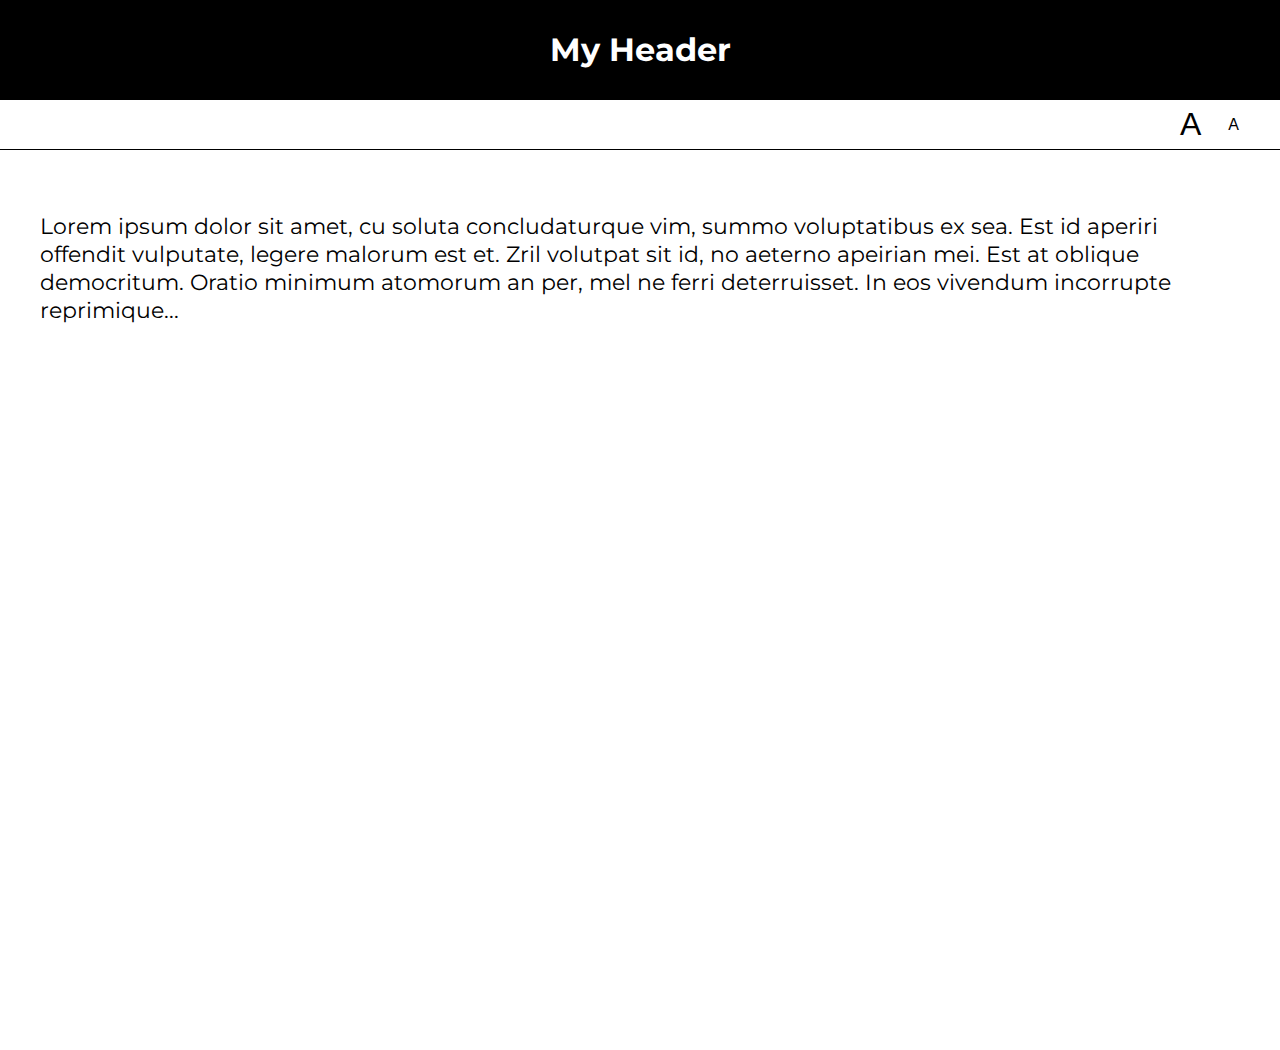
<file: lab05/01-font-switcher/index.html>
<!DOCTYPE html>
<html lang="en">
<head>
    <meta charset="UTF-8">
    <title>Lab 05: Font Switcher</title>
      <link rel="stylesheet" href="../style.css">
      <script src="index.js" defer></script>
</head>
<body class="high-contrast">
    <div class="container">

        <header><h1>My Header</h1></header>

        <nav>
            <button id="a1" title="Make font bigger">A</button>
            <button id="a2" title="Make font smaller">A</button>
        </nav>

        <div class="content">
            <p>
                Lorem ipsum dolor sit amet, cu soluta concludaturque vim,
                summo voluptatibus ex sea. Est id aperiri offendit vulputate,
                legere malorum est et. Zril volutpat sit id, no aeterno apeirian
                mei. Est at oblique democritum. Oratio minimum atomorum an per,
                mel ne ferri deterruisset. In eos vivendum incorrupte reprimique...
            </p>
        </div>

    </div>
</body>
</html>
</file>
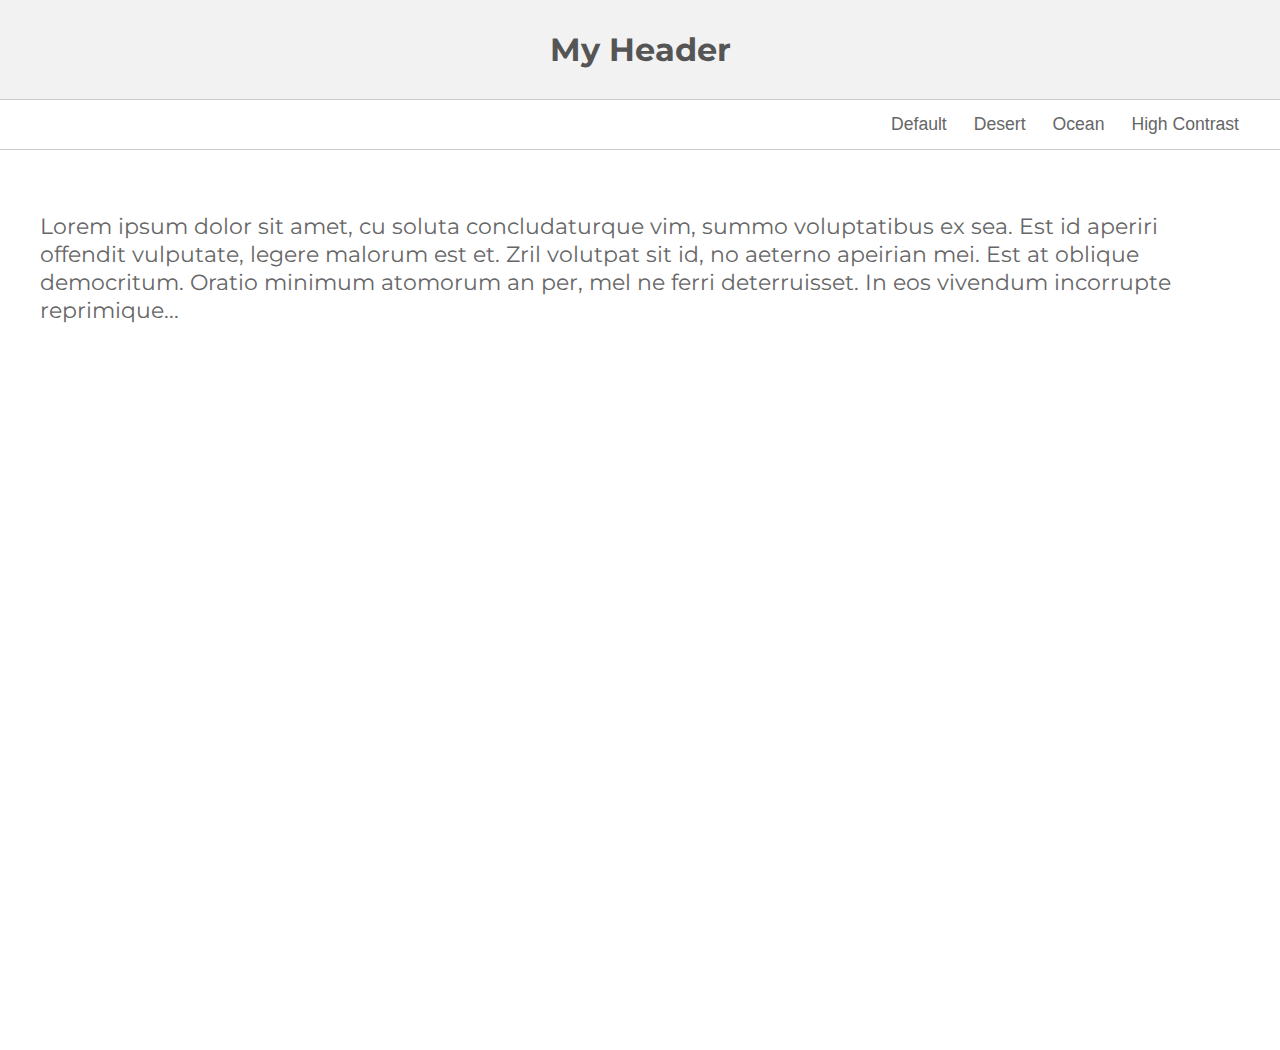
<file: lab05/02-theme-switcher/index.html>
<!DOCTYPE html>
<html lang="en" >

<head>
    <meta charset="UTF-8">
    <title>Lab 05: Theme Switcher</title>
    <link rel="stylesheet" href="../style.css">
    <script src="index.js" defer></script>
  
</head>

<body>

    <section class="container">
        <header><h1>My Header</h1></header>
        <nav>
            <button id="default" title="Change to 'Default' theme">Default</button>
            <button id="desert" title="Change to 'Desert' theme">Desert</button>
            <button id="ocean" title="Change to 'Ocean' theme">Ocean</button>
            <button id="high-contrast" title="Change to 'High Contrast' theme">High Contrast</button>
        </nav>
        <div class="content">
            <p>Lorem ipsum dolor sit amet, cu soluta concludaturque vim, summo voluptatibus ex sea. Est id aperiri offendit vulputate, legere malorum est et. Zril volutpat sit id, no aeterno apeirian mei. Est at oblique democritum. Oratio minimum atomorum an per,
            mel ne ferri deterruisset. In eos vivendum incorrupte reprimique...</p>
        </div>
    </section>
</body>

</html>
</file>
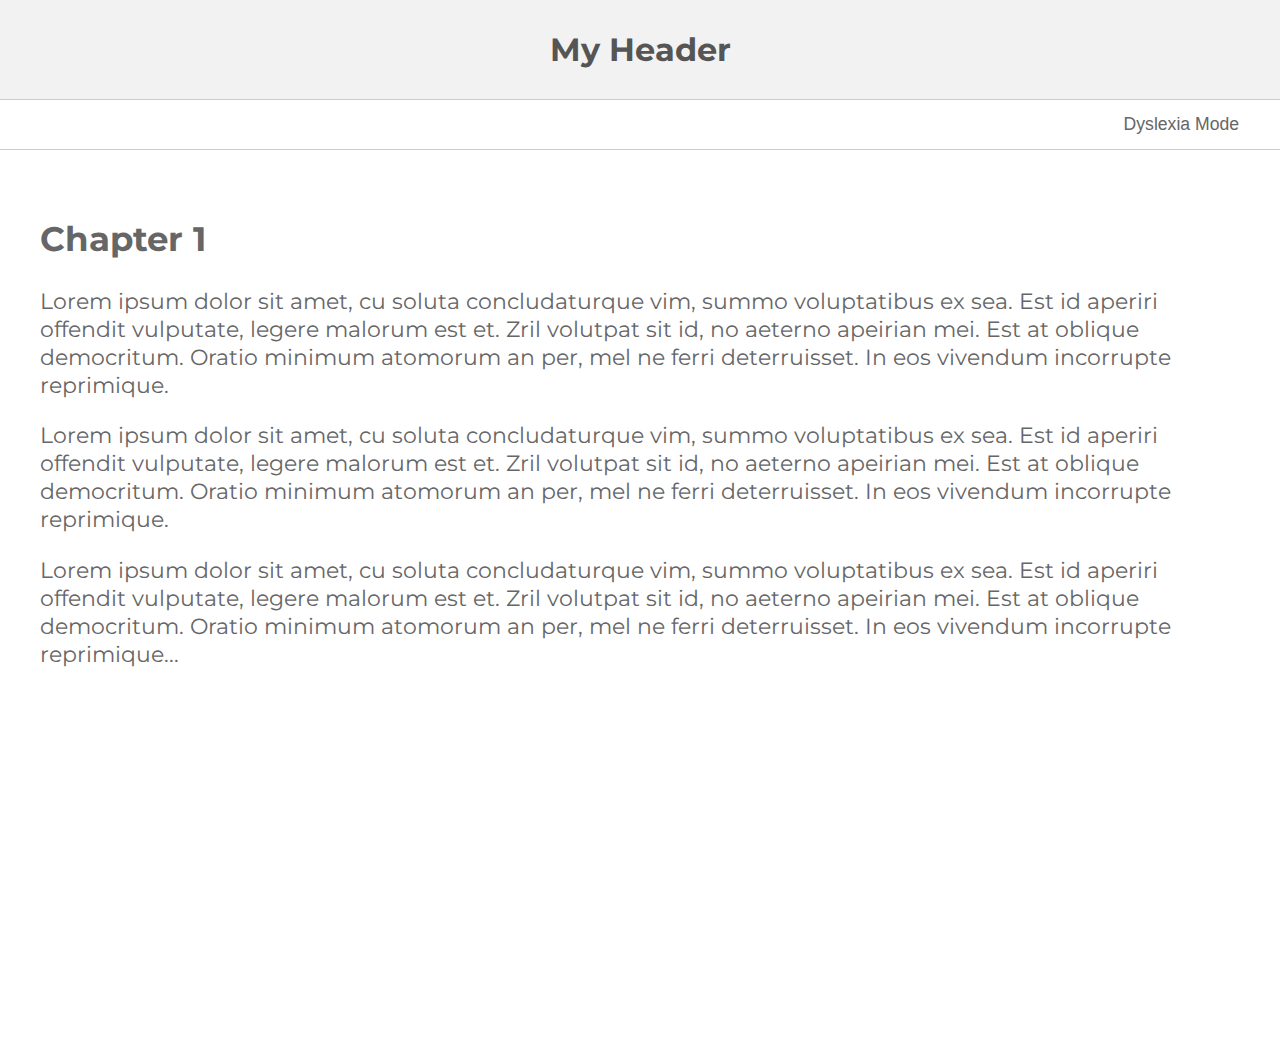
<file: lab05/03-dyslexia-mode/index.html>
<!DOCTYPE html>
<html lang="en">
<head>
    <meta charset="UTF-8">
    <title>Lab 05: Dyslexia Mode</title>
      <link rel="stylesheet" href="../style.css">
      <script src="index.js" defer></script>
</head>
<body>
    <div class="container">

        <header><h1>My Header</h1></header>

        <nav>
            <button id="dyslexia-toggle" href="#">Dyslexia Mode</button>
        </nav>

        <div class="content">
            <h2>Chapter 1</h2>
            <p>
                Lorem ipsum dolor sit amet, cu soluta concludaturque vim,
                summo voluptatibus ex sea. Est id aperiri offendit vulputate,
                legere malorum est et. Zril volutpat sit id, no aeterno apeirian
                mei. Est at oblique democritum. Oratio minimum atomorum an per,
                mel ne ferri deterruisset. In eos vivendum incorrupte reprimique.

            </p>

            <p>
                Lorem ipsum dolor sit amet, cu soluta concludaturque vim,
                summo voluptatibus ex sea. Est id aperiri offendit vulputate,
                legere malorum est et. Zril volutpat sit id, no aeterno apeirian
                mei. Est at oblique democritum. Oratio minimum atomorum an per,
                mel ne ferri deterruisset. In eos vivendum incorrupte reprimique.
                
            </p>

            <p>
                Lorem ipsum dolor sit amet, cu soluta concludaturque vim,
                summo voluptatibus ex sea. Est id aperiri offendit vulputate,
                legere malorum est et. Zril volutpat sit id, no aeterno apeirian
                mei. Est at oblique democritum. Oratio minimum atomorum an per,
                mel ne ferri deterruisset. In eos vivendum incorrupte reprimique...
                
            </p>
        </div>

    </div>
</body>
</html>
</file>
<file: lab05/style.css>
@import url(https://fonts.googleapis.com/css?family=Montserrat:400,700);

document, body {
   margin: 0px;
   font-family: 'Montserrat';
}

body * {
   box-sizing: border-box;
}

.container {
    min-height: 100vh;
    display: flex;
    flex-direction: column;
}

header, nav {
   display: flex;
   justify-content: center;
   height: 100%;
}

header {
    align-items: center;
    color: #555;
    border-bottom: solid 1px #CCC;
    background-color: #F2F2F2;
    height: 100px;
}
nav {
    height: 50px;
    border-bottom: solid 1px #CCC;
    justify-content: flex-end;
    padding-right: 20px;
}

button {
    background-color: transparent;
    border: 0px;
    text-decoration: none;
    font-size: 1.1em;
    color: #666;
    margin-right: 15px;
}

#a1 {
   font-size: 2em;
}
#a2 {
   font-size: 1em;
}

.content {
   padding: 40px;
   font-size: 1.4em;
   color: #666;
   min-height: 100vh;
}


/******************/
/* Custom Classes */
/******************/

.ocean header {
   background: #434a6c;
   color: white;
   font-family: 'Montserrat';
}
.ocean button, .ocean .content {
    color: #434a6c;
}
.ocean .content {
   background: #99cccc;
   line-height: 1.6em;
}
.ocean header, .ocean nav {
    border-bottom: solid 1px #434a6c;
}

.desert header {
    background: #A8651E;
    color: #EFDEC2;
}
.desert button {
    color: #A8651E;
}
.desert .content {
    background: #EFDEC2;
    color: #A8651E;
}
.desert header, .desert nav {
    border-bottom: solid 1px #774713;
}

.high-contrast header {
    background: black;
    color: white;
}
.high-contrast .content {
    background: white;
    color: black;
}
.high-contrast header, .high-contrast nav {
    border-bottom: solid 1px black;
}
.high-contrast header {
    background: black;
    color: white;
}
.high-contrast button {
    color: black;
}

.dyslexia-mode{
    letter-spacing: 0.35ch;
    word-spacing: 1.225ch;
    font-variant-ligatures: none;
    line-height: 2.0;
    font-weight: 600;
    color: #000;
    font-size: 150%;
}

.dyslexia-mode .content{
    max-width: 800px;
    align-self: center;
}
</file>
